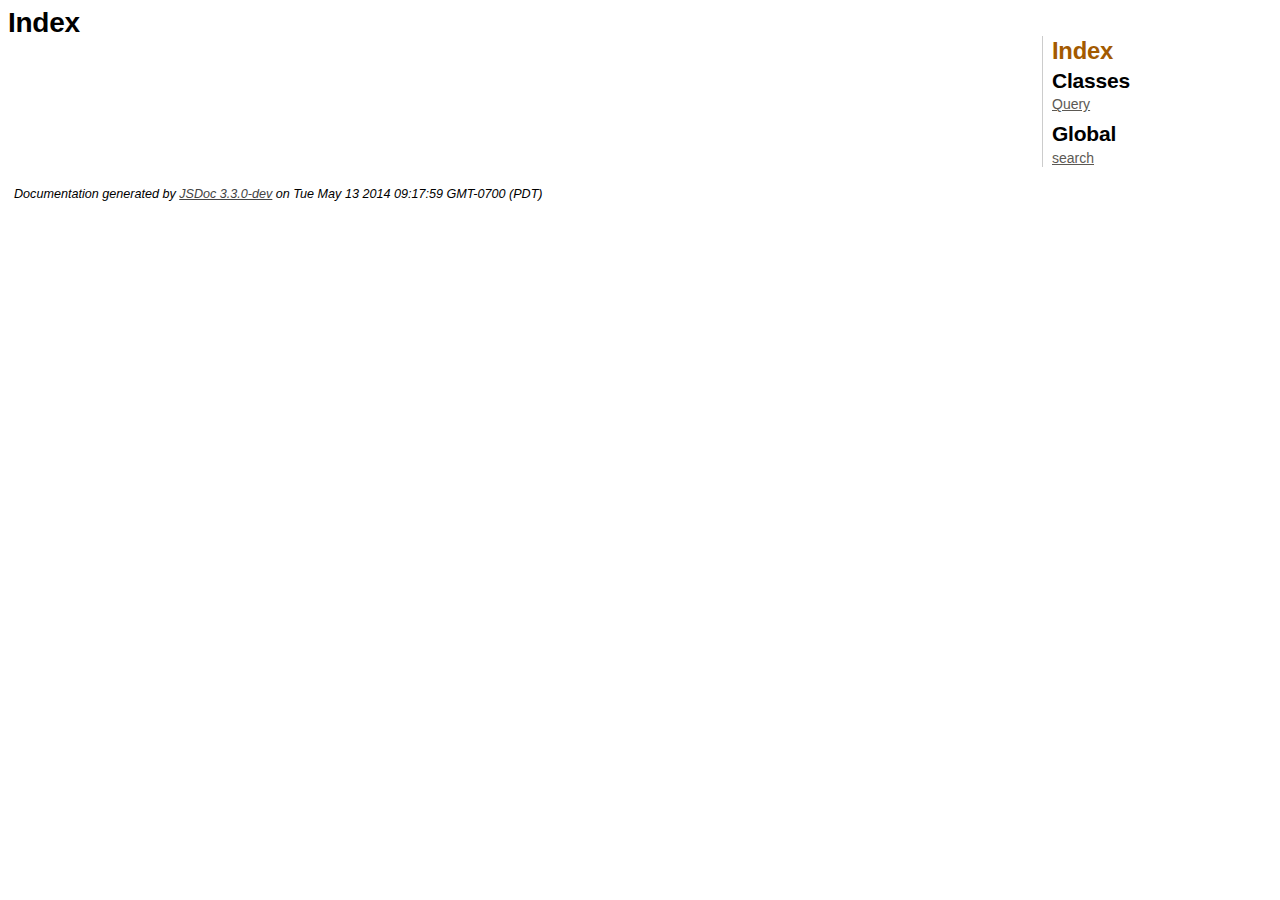
<file: docs/index.html>
<!DOCTYPE html>
<html lang="en">
<head>
    <meta charset="utf-8">
    <title>JSDoc: Index</title>

    <script src="scripts/prettify/prettify.js"> </script>
    <script src="scripts/prettify/lang-css.js"> </script>
    <!--[if lt IE 9]>
      <script src="//html5shiv.googlecode.com/svn/trunk/html5.js"></script>
    <![endif]-->
    <link type="text/css" rel="stylesheet" href="styles/prettify-tomorrow.css">
    <link type="text/css" rel="stylesheet" href="styles/jsdoc-default.css">
</head>

<body>

<div id="main">

    <h1 class="page-title">Index</h1>

    


    


    <h3> </h3>









    









</div>

<nav>
    <h2><a href="index.html">Index</a></h2><h3>Classes</h3><ul><li><a href="Query.html">Query</a></li></ul><h3>Global</h3><ul><li><a href="global.html#search">search</a></li></ul>
</nav>

<br clear="both">

<footer>
    Documentation generated by <a href="https://github.com/jsdoc3/jsdoc">JSDoc 3.3.0-dev</a> on Tue May 13 2014 09:17:59 GMT-0700 (PDT)
</footer>

<script> prettyPrint(); </script>
<script src="scripts/linenumber.js"> </script>
</body>
</html>
</file>
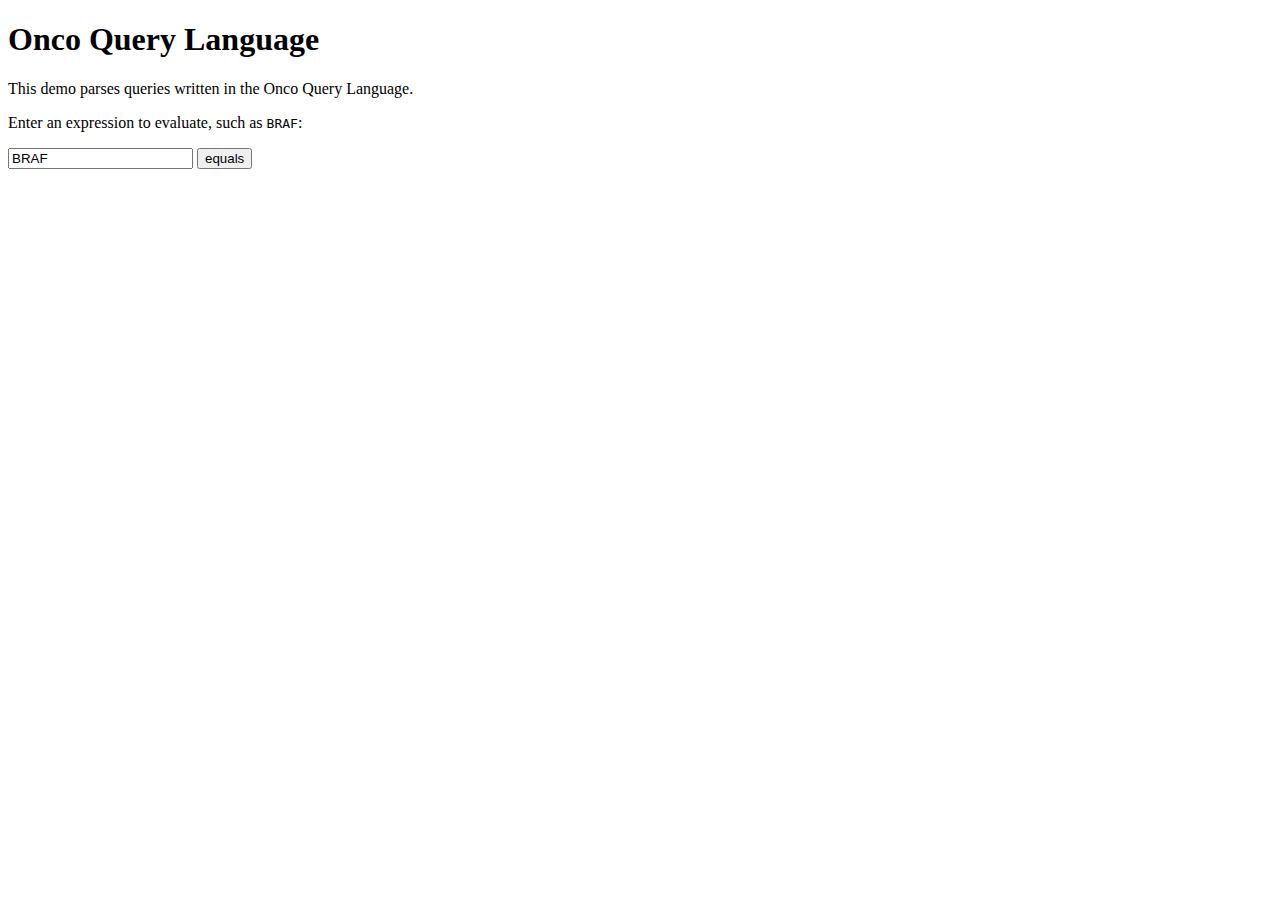
<file: demo.htm>
<!DOCTYPE HTML>
<html lang="en">
  <head>
    <meta charset="utf-8">
  	<title>OQL - Onco Query Language</title>

    <script src="jquery.js"></script> 
    <script src="oql.js"></script>
  </head>
    <script>
    var expressions = [];
    </script>
    <script src="parser.js"></script>
    <script>
    $(document).ready(function () {
      $("input#query").keyup(function(event){
          if(event.keyCode == 13){
              $("button#submit").click();
          }
      });

      $("button#submit").click(function () {
        try {
          $("span#result").html("");
          expressions = [new Query()]
          var result = parser.parse( $("input").val() )
          $.each( result, function( i, val ) {
            $("span#result").append( JSON.stringify( val ) + "<br />" );    
          });
          //$("span#result").html( result );
        } 
        catch (e) {
          $("span#result").html( String(e) );
        }
      });
    });
    </script>

  <body>
    <div id="content">
    <h1>Onco Query Language</h1>
    <p>This demo parses queries written in the Onco Query Language.</p>
    <p>Enter an expression to evaluate, such as <code>BRAF</code>:</p>
    <p>
      <input id="query" type="text" value="BRAF" /> <button id="submit">equals</button> 
    </p>
    <span id="result"></span>
    </div>
  </body>
</html>
</file>
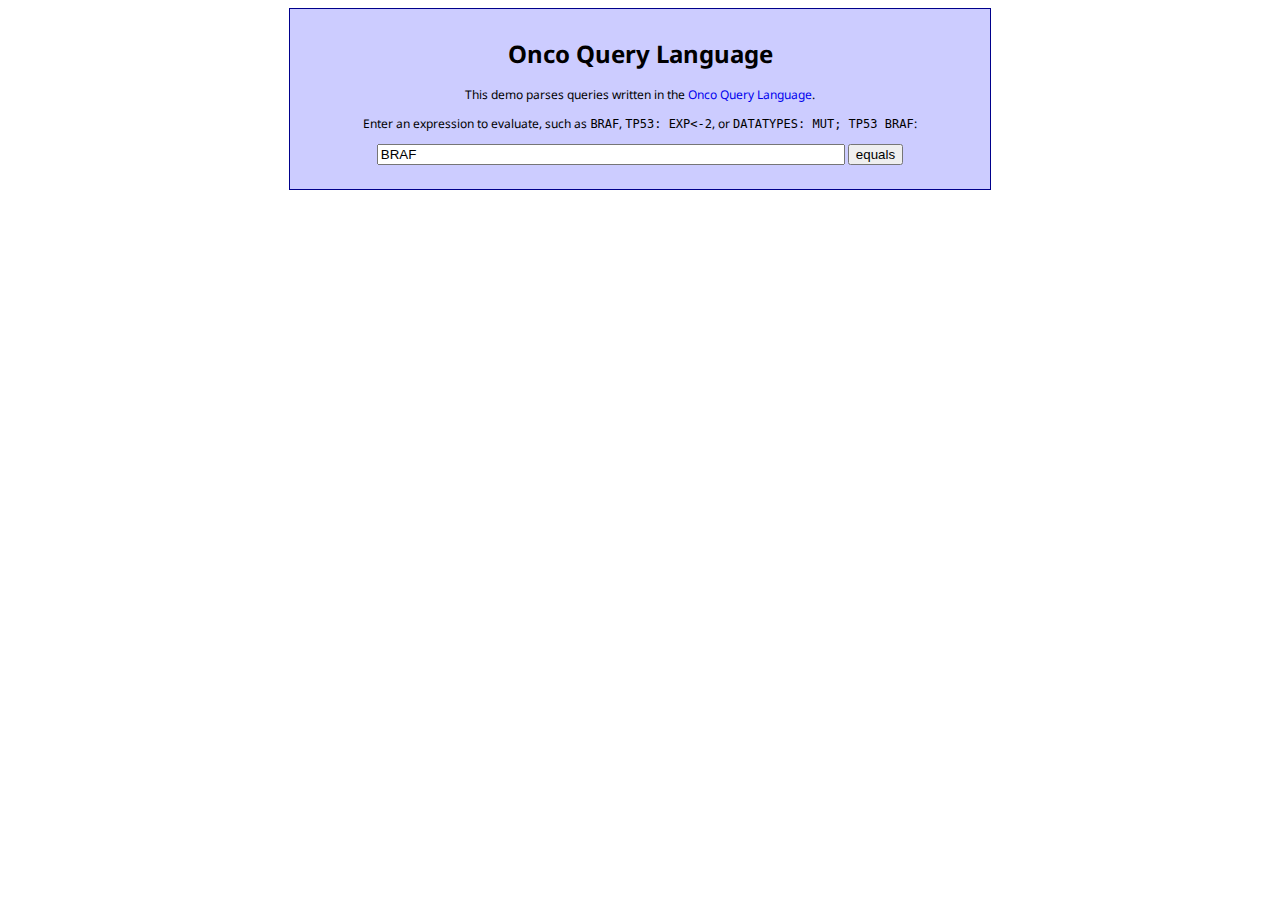
<file: oql.htm>
<!DOCTYPE HTML>
<html lang="en">
  <head>
    <meta charset="utf-8">
  	<title>OQL - Onco Query Language</title>
    <link href="http://fonts.googleapis.com/css?family=Droid+Sans" rel="stylesheet" type="text/css">
    <link rel="stylesheet" href="style.css" />
    <script src="jquery.js"></script> 
    <script src="oql.js"></script>
    <script src="parser.js"></script>
    <script>
    $(document).ready(function () {
      $('input#query').keyup(function(event){
          if(event.keyCode === 13){
              $('button#submit').click();
          }
      });

      $('button#submit').click(function () {
        try {
          $('span#result').html('');
          var result = parser.parse( $('input').val() )
          $.each( result, function( i, val ) {
            $('span#result').append( JSON.stringify( val ) + '<br />' );    
          });
        } 
        catch (e) {
          $('span#result').html( String(e) );
        }
      });
    });
    </script>
  </head>

  <body>
    <div id="container">
      <div id="content">
      <h1>Onco Query Language</h1>
      <p>This demo parses queries written in the <a href="http://www.cbioportal.org/onco_query_lang_desc.jsp">Onco Query Language</a>.</p>
      <p>Enter an expression to evaluate, such as <code>BRAF</code>, <code>TP53: EXP<-2</code>, or 
            <code>DATATYPES: MUT; TP53 BRAF</code>:</p>
      <p>
        <input id="query" type="text" value="BRAF" /> <button id="submit">equals</button> 
      </p>
      <span id="result"></span>
      </div>
    </div>
  </body>
</html>
</file>
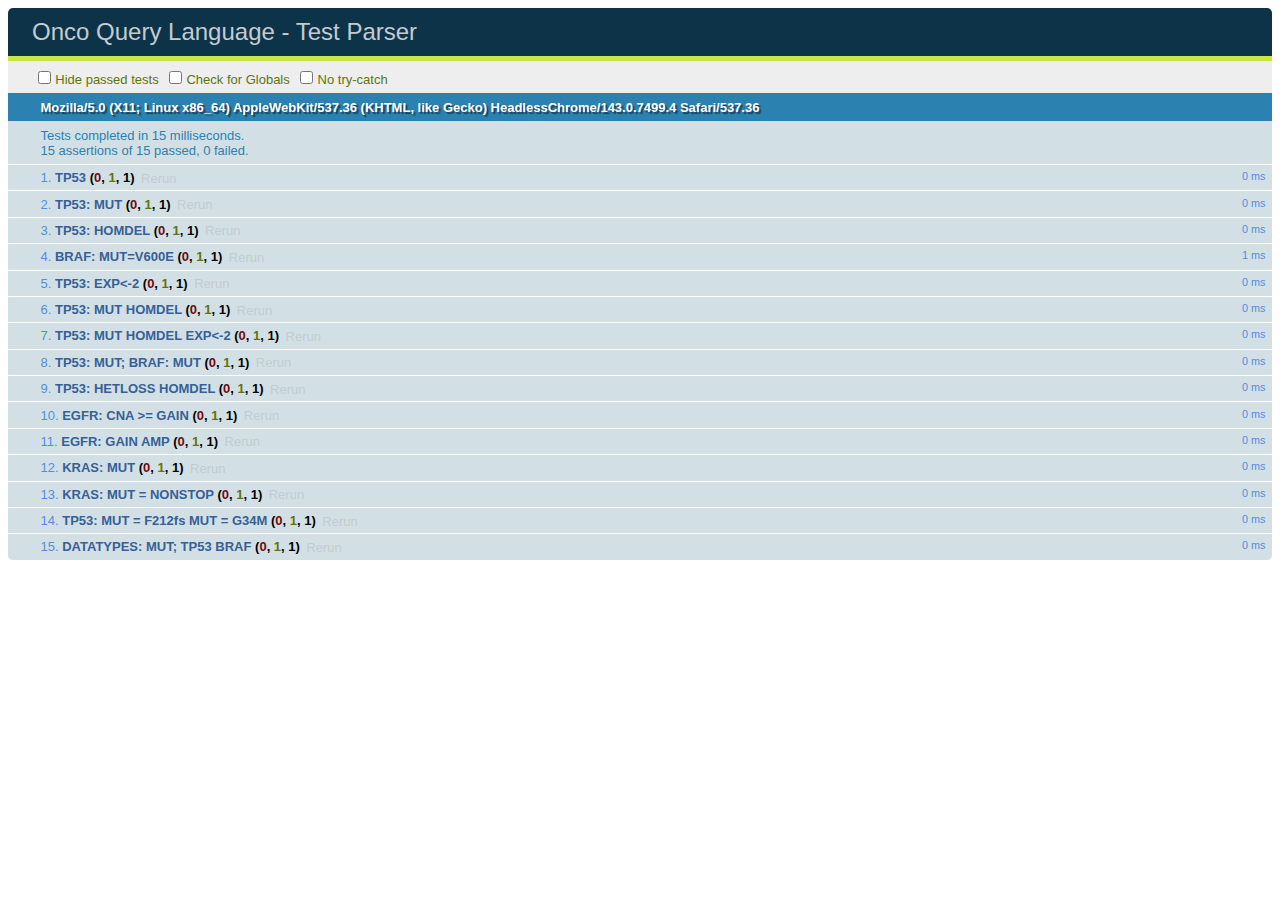
<file: test-parser.htm>
<!DOCTYPE html>
<html>
<head>
<meta charset="utf-8">
<title>Onco Query Language - Test Parser</title>
<link rel="stylesheet" href="qunit.css">
<script src="jquery.js"></script>
<script src="oql.js"></script>
<script src="parser.js"></script>
</head>
<body>
<div id="qunit"></div>
<div id="qunit-fixture"></div>
<script src="qunit.js"></script>
<script src="test-parser.js"></script>
</body>
</html>
</file>
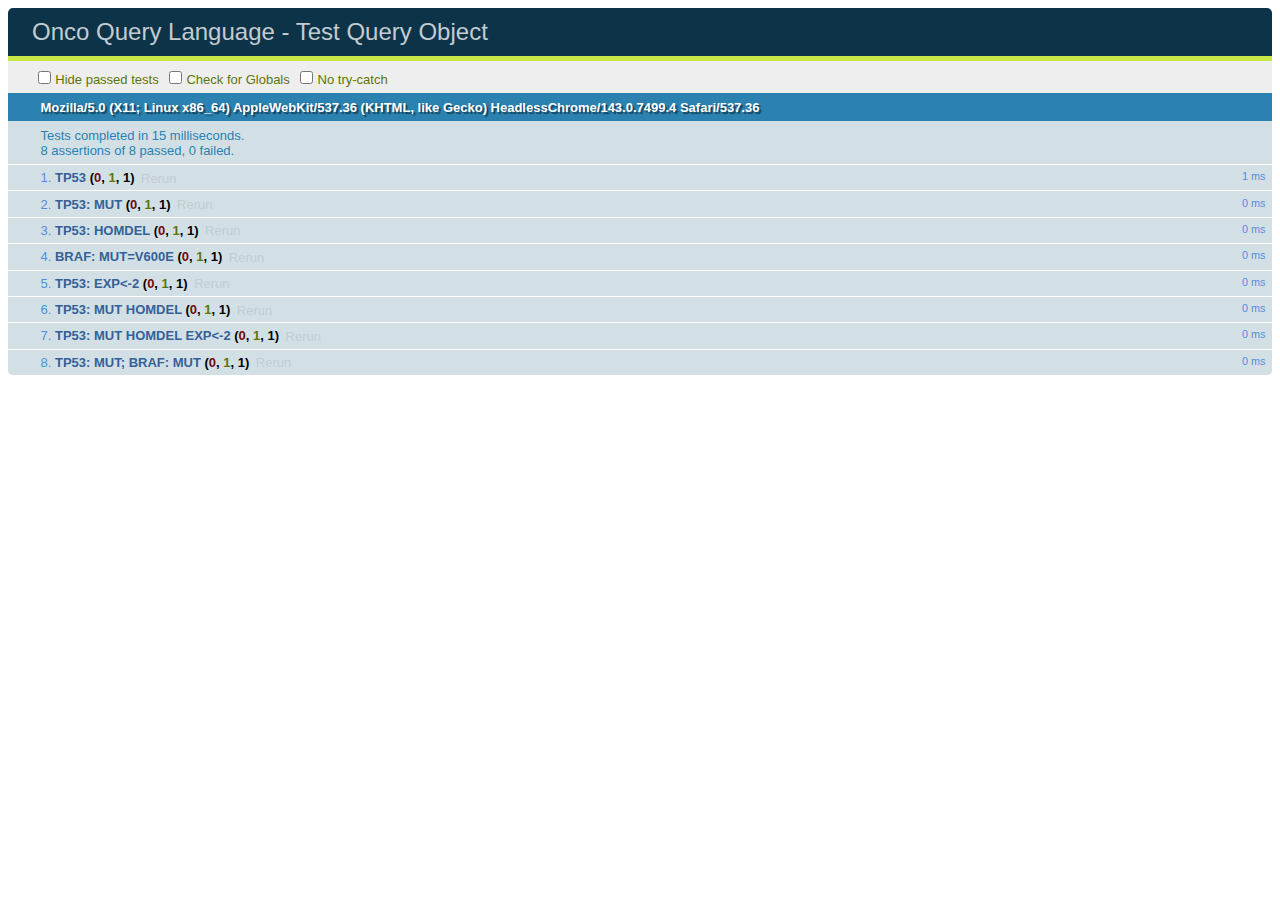
<file: test-query.htm>
<!DOCTYPE html>
<html>
<head>
<meta charset="utf-8">
<title>Onco Query Language - Test Query Object</title>
<link rel="stylesheet" href="qunit.css">
<script src="jquery.js"></script>
<script src="oql.js"></script>
</head>
<body>
<div id="qunit"></div>
<div id="qunit-fixture"></div>
<script src="qunit.js"></script>
<script src="test-query.js"></script>
</body>
</html>
</file>
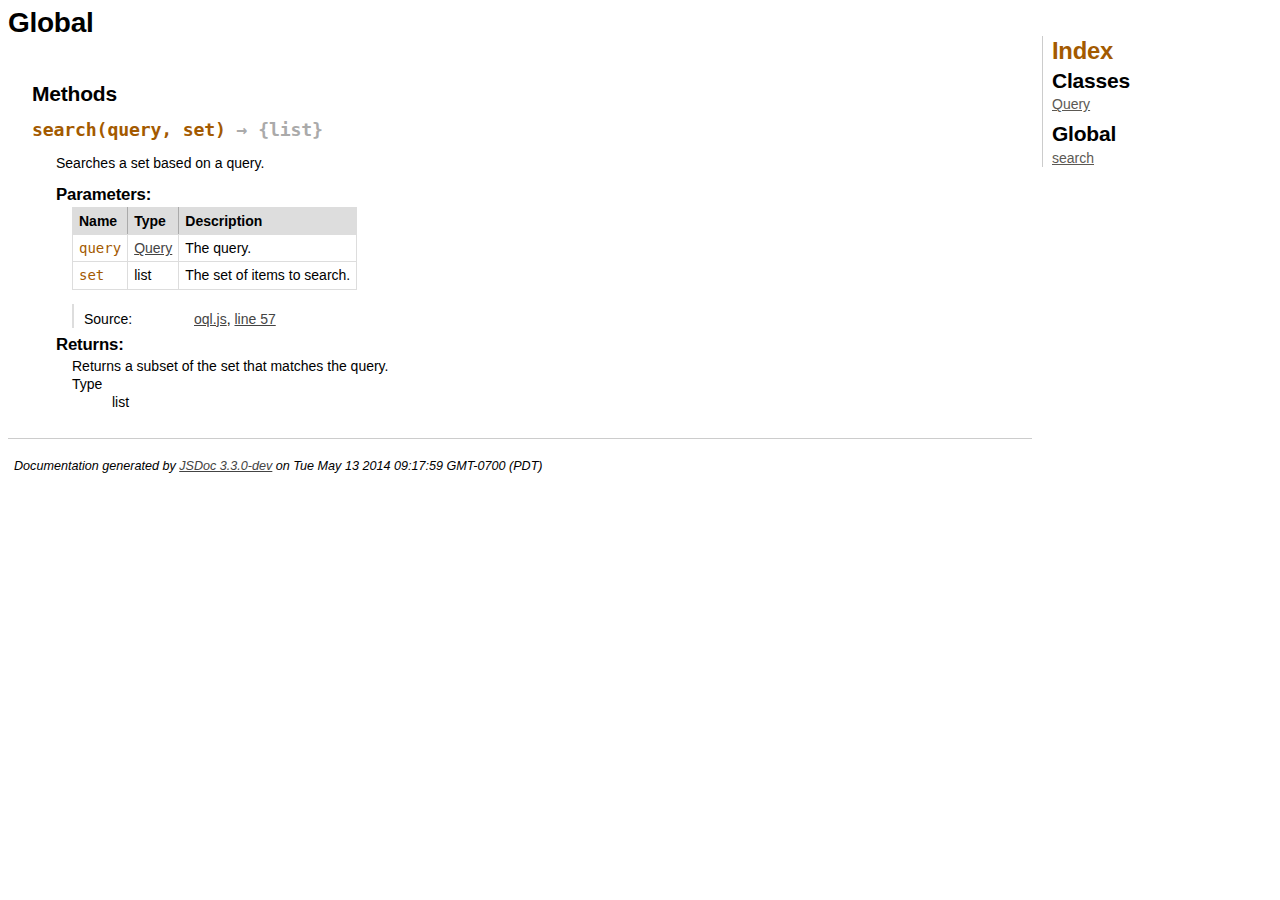
<file: docs/global.html>
<!DOCTYPE html>
<html lang="en">
<head>
    <meta charset="utf-8">
    <title>JSDoc: Global</title>

    <script src="scripts/prettify/prettify.js"> </script>
    <script src="scripts/prettify/lang-css.js"> </script>
    <!--[if lt IE 9]>
      <script src="//html5shiv.googlecode.com/svn/trunk/html5.js"></script>
    <![endif]-->
    <link type="text/css" rel="stylesheet" href="styles/prettify-tomorrow.css">
    <link type="text/css" rel="stylesheet" href="styles/jsdoc-default.css">
</head>

<body>

<div id="main">

    <h1 class="page-title">Global</h1>

    



<section>

<header>
    <h2>
    
    </h2>
    
</header>

<article>
    <div class="container-overview">
    

    
        

        
<dl class="details">
    

    

    

    

    

    

    

    

    

    

    

    

    
</dl>


        
    
    </div>

    

    

    

    

     

    

    

    
        <h3 class="subsection-title">Methods</h3>

        <dl>
            
<dt>
    <h4 class="name" id="search"><span class="type-signature"></span>search<span class="signature">(query, set)</span><span class="type-signature"> &rarr; {list}</span></h4>

    
</dt>
<dd>

    
    <div class="description">
        Searches a set based on a query.
    </div>
    

    

    

    
        <h5>Parameters:</h5>
        

<table class="params">
    <thead>
    <tr>
        
        <th>Name</th>
        

        <th>Type</th>

        

        

        <th class="last">Description</th>
    </tr>
    </thead>

    <tbody>
    

        <tr>
            
                <td class="name"><code>query</code></td>
            

            <td class="type">
            
                
<span class="param-type"><a href="Query.html">Query</a></span>


            
            </td>

            

            

            <td class="description last">The query.</td>
        </tr>

    

        <tr>
            
                <td class="name"><code>set</code></td>
            

            <td class="type">
            
                
<span class="param-type">list</span>


            
            </td>

            

            

            <td class="description last">The set of items to search.</td>
        </tr>

    
    </tbody>
</table>
    

    
<dl class="details">
    

    

    

    

    

    

    

    

    

    
    <dt class="tag-source">Source:</dt>
    <dd class="tag-source"><ul class="dummy"><li>
        <a href="oql.js.html">oql.js</a>, <a href="oql.js.html#line57">line 57</a>
    </li></ul></dd>
    

    

    

    
</dl>


    

    

    

    

    

    
    <h5>Returns:</h5>
    
            
<div class="param-desc">
    Returns a subset of the set that matches the query.
</div>



<dl>
    <dt>
        Type
    </dt>
    <dd>
        
<span class="param-type">list</span>


    </dd>
</dl>

        

    
</dd>

        </dl>
    

    

    
</article>

</section>




</div>

<nav>
    <h2><a href="index.html">Index</a></h2><h3>Classes</h3><ul><li><a href="Query.html">Query</a></li></ul><h3>Global</h3><ul><li><a href="global.html#search">search</a></li></ul>
</nav>

<br clear="both">

<footer>
    Documentation generated by <a href="https://github.com/jsdoc3/jsdoc">JSDoc 3.3.0-dev</a> on Tue May 13 2014 09:17:59 GMT-0700 (PDT)
</footer>

<script> prettyPrint(); </script>
<script src="scripts/linenumber.js"> </script>
</body>
</html>
</file>
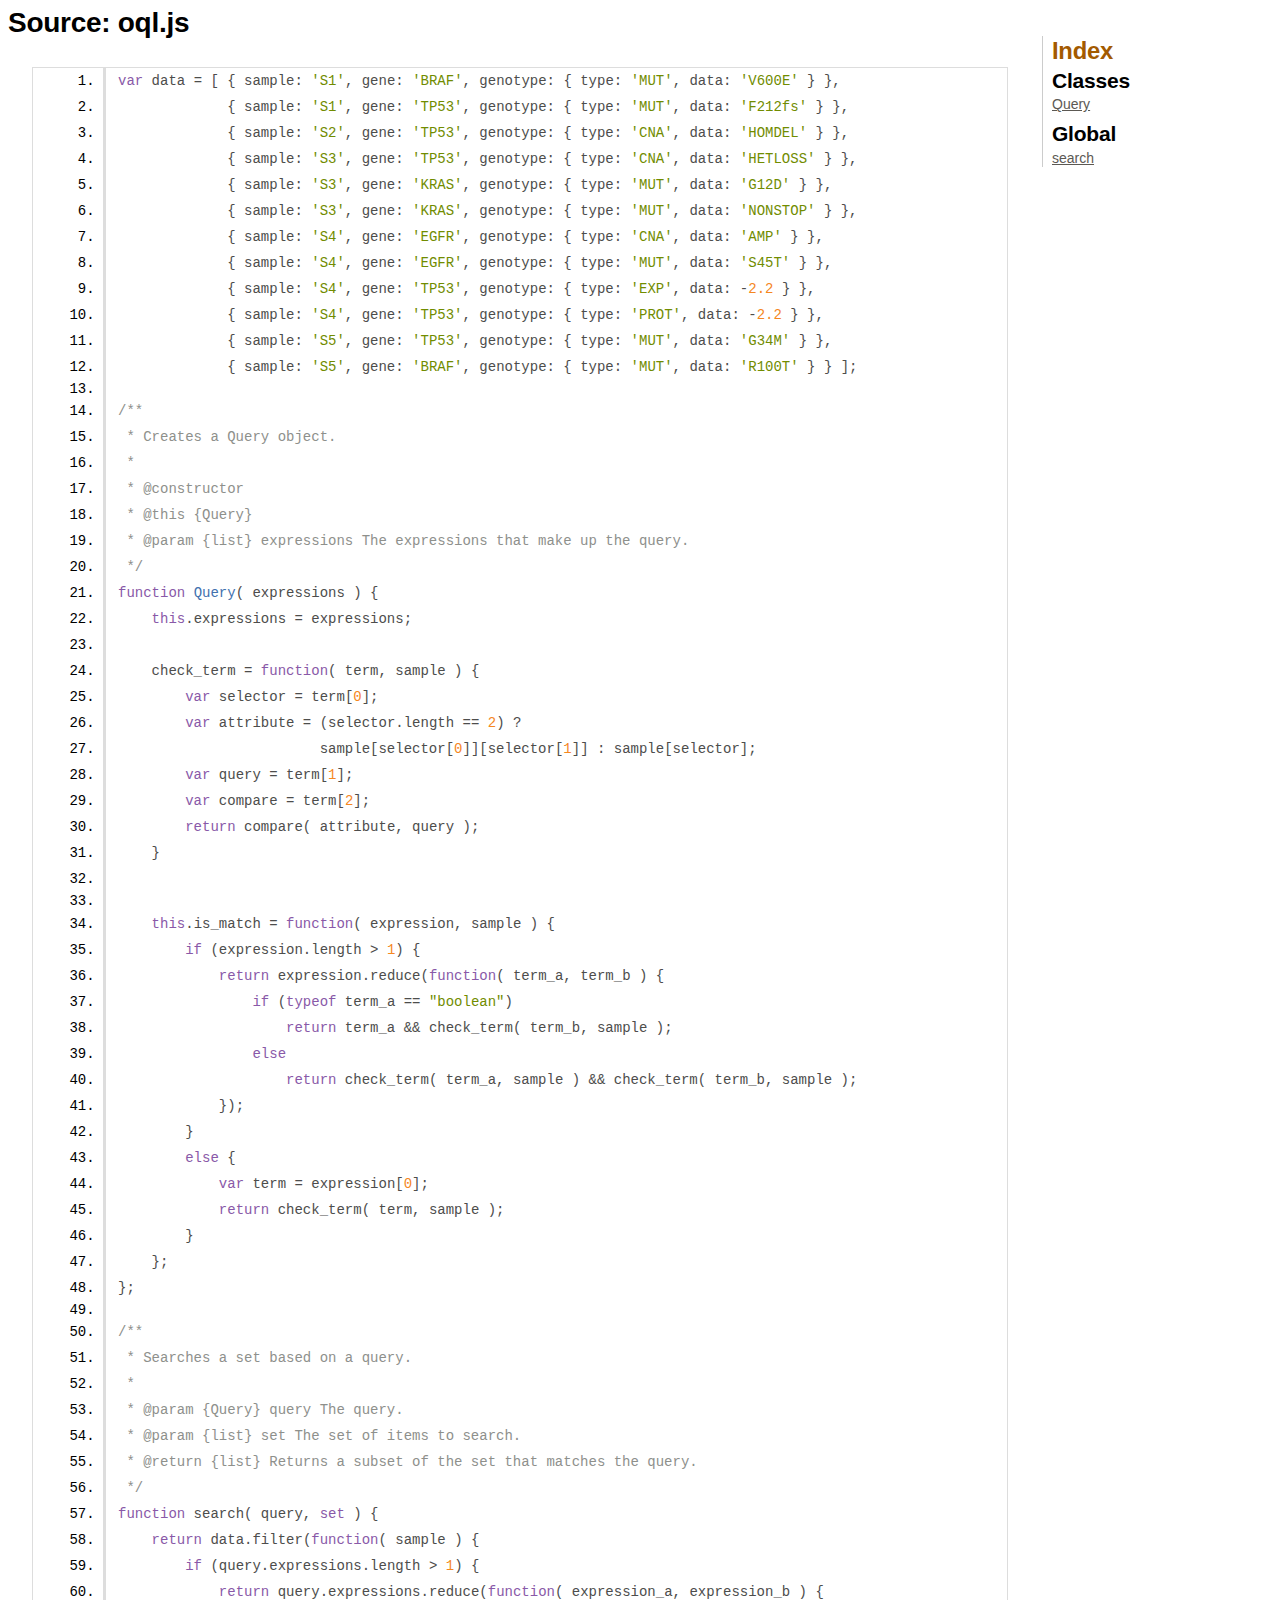
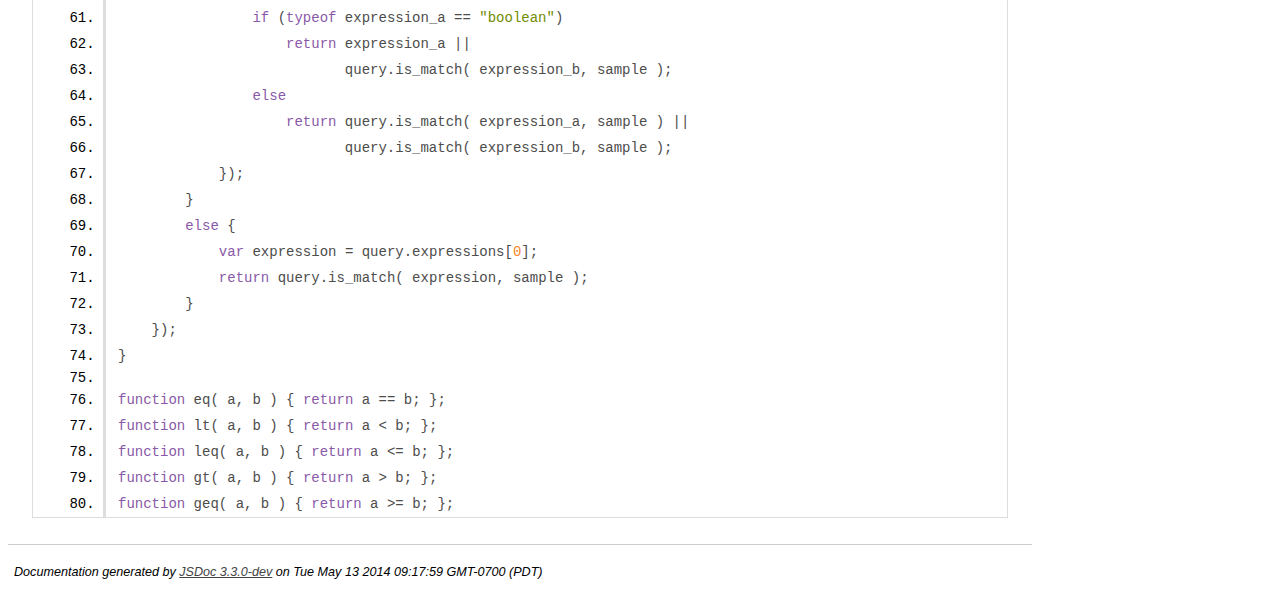
<file: docs/oql.js.html>
<!DOCTYPE html>
<html lang="en">
<head>
    <meta charset="utf-8">
    <title>JSDoc: Source: oql.js</title>

    <script src="scripts/prettify/prettify.js"> </script>
    <script src="scripts/prettify/lang-css.js"> </script>
    <!--[if lt IE 9]>
      <script src="//html5shiv.googlecode.com/svn/trunk/html5.js"></script>
    <![endif]-->
    <link type="text/css" rel="stylesheet" href="styles/prettify-tomorrow.css">
    <link type="text/css" rel="stylesheet" href="styles/jsdoc-default.css">
</head>

<body>

<div id="main">

    <h1 class="page-title">Source: oql.js</h1>

    


    
    <section>
        <article>
            <pre class="prettyprint source linenums"><code>var data = [ { sample: 'S1', gene: 'BRAF', genotype: { type: 'MUT', data: 'V600E' } }, 
             { sample: 'S1', gene: 'TP53', genotype: { type: 'MUT', data: 'F212fs' } }, 
             { sample: 'S2', gene: 'TP53', genotype: { type: 'CNA', data: 'HOMDEL' } }, 
             { sample: 'S3', gene: 'TP53', genotype: { type: 'CNA', data: 'HETLOSS' } }, 
             { sample: 'S3', gene: 'KRAS', genotype: { type: 'MUT', data: 'G12D' } }, 
             { sample: 'S3', gene: 'KRAS', genotype: { type: 'MUT', data: 'NONSTOP' } }, 
             { sample: 'S4', gene: 'EGFR', genotype: { type: 'CNA', data: 'AMP' } }, 
             { sample: 'S4', gene: 'EGFR', genotype: { type: 'MUT', data: 'S45T' } },
             { sample: 'S4', gene: 'TP53', genotype: { type: 'EXP', data: -2.2 } },
             { sample: 'S4', gene: 'TP53', genotype: { type: 'PROT', data: -2.2 } },
             { sample: 'S5', gene: 'TP53', genotype: { type: 'MUT', data: 'G34M' } }, 
             { sample: 'S5', gene: 'BRAF', genotype: { type: 'MUT', data: 'R100T' } } ];

/**
 * Creates a Query object.
 *
 * @constructor
 * @this {Query}
 * @param {list} expressions The expressions that make up the query.
 */
function Query( expressions ) {    
    this.expressions = expressions;
    
    check_term = function( term, sample ) {
        var selector = term[0];
        var attribute = (selector.length == 2) ? 
                        sample[selector[0]][selector[1]] : sample[selector];
        var query = term[1];
        var compare = term[2];
        return compare( attribute, query );
    }
    

    this.is_match = function( expression, sample ) {
        if (expression.length > 1) {
            return expression.reduce(function( term_a, term_b ) {
                if (typeof term_a == "boolean")
                    return term_a &amp;&amp; check_term( term_b, sample );
                else
                    return check_term( term_a, sample ) &amp;&amp; check_term( term_b, sample );
            });
        }
        else {
            var term = expression[0];
            return check_term( term, sample );
        }
    };
};

/**
 * Searches a set based on a query.
 *
 * @param {Query} query The query.
 * @param {list} set The set of items to search.
 * @return {list} Returns a subset of the set that matches the query.
 */
function search( query, set ) {
    return data.filter(function( sample ) {
        if (query.expressions.length > 1) {
            return query.expressions.reduce(function( expression_a, expression_b ) {
                if (typeof expression_a == "boolean")
                    return expression_a || 
                           query.is_match( expression_b, sample );
                else
                    return query.is_match( expression_a, sample ) || 
                           query.is_match( expression_b, sample );
            });
        }
        else {
            var expression = query.expressions[0];
            return query.is_match( expression, sample );
        }
    });
}

function eq( a, b ) { return a == b; };
function lt( a, b ) { return a &lt; b; };
function leq( a, b ) { return a &lt;= b; };
function gt( a, b ) { return a > b; };
function geq( a, b ) { return a >= b; };
</code></pre>
        </article>
    </section>




</div>

<nav>
    <h2><a href="index.html">Index</a></h2><h3>Classes</h3><ul><li><a href="Query.html">Query</a></li></ul><h3>Global</h3><ul><li><a href="global.html#search">search</a></li></ul>
</nav>

<br clear="both">

<footer>
    Documentation generated by <a href="https://github.com/jsdoc3/jsdoc">JSDoc 3.3.0-dev</a> on Tue May 13 2014 09:17:59 GMT-0700 (PDT)
</footer>

<script> prettyPrint(); </script>
<script src="scripts/linenumber.js"> </script>
</body>
</html>
</file>
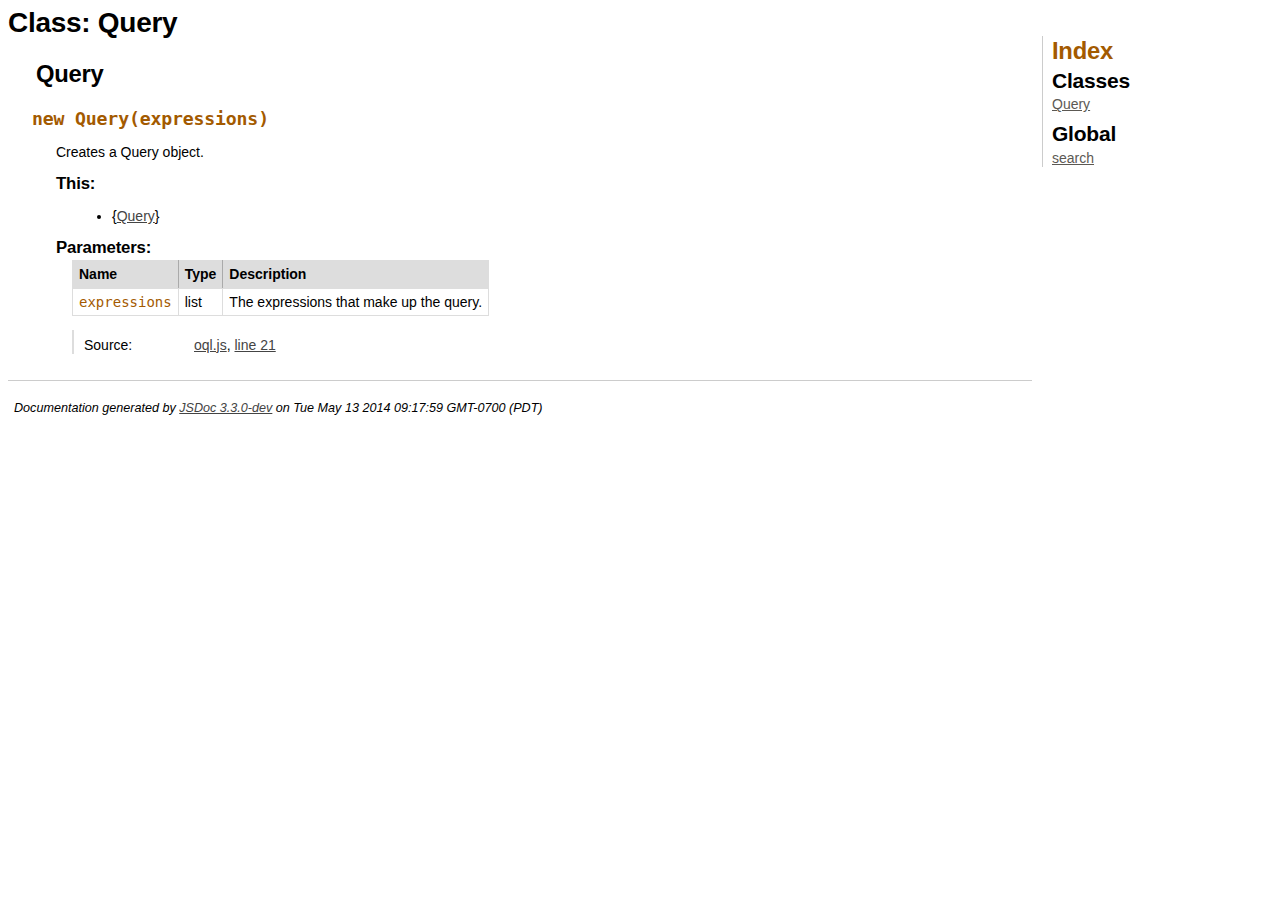
<file: docs/Query.html>
<!DOCTYPE html>
<html lang="en">
<head>
    <meta charset="utf-8">
    <title>JSDoc: Class: Query</title>

    <script src="scripts/prettify/prettify.js"> </script>
    <script src="scripts/prettify/lang-css.js"> </script>
    <!--[if lt IE 9]>
      <script src="//html5shiv.googlecode.com/svn/trunk/html5.js"></script>
    <![endif]-->
    <link type="text/css" rel="stylesheet" href="styles/prettify-tomorrow.css">
    <link type="text/css" rel="stylesheet" href="styles/jsdoc-default.css">
</head>

<body>

<div id="main">

    <h1 class="page-title">Class: Query</h1>

    



<section>

<header>
    <h2>
    Query
    </h2>
    
</header>

<article>
    <div class="container-overview">
    

    
        
<dt>
    <h4 class="name" id="Query"><span class="type-signature"></span>new Query<span class="signature">(expressions)</span><span class="type-signature"></span></h4>

    
</dt>
<dd>

    
    <div class="description">
        Creates a Query object.
    </div>
    

    

    
        <h5>This:</h5>
        <ul><li>{<a href="Query.html">Query</a>}</li></ul>
    

    
        <h5>Parameters:</h5>
        

<table class="params">
    <thead>
    <tr>
        
        <th>Name</th>
        

        <th>Type</th>

        

        

        <th class="last">Description</th>
    </tr>
    </thead>

    <tbody>
    

        <tr>
            
                <td class="name"><code>expressions</code></td>
            

            <td class="type">
            
                
<span class="param-type">list</span>


            
            </td>

            

            

            <td class="description last">The expressions that make up the query.</td>
        </tr>

    
    </tbody>
</table>
    

    
<dl class="details">
    

    

    

    

    

    

    

    

    

    
    <dt class="tag-source">Source:</dt>
    <dd class="tag-source"><ul class="dummy"><li>
        <a href="oql.js.html">oql.js</a>, <a href="oql.js.html#line21">line 21</a>
    </li></ul></dd>
    

    

    

    
</dl>


    

    

    

    

    

    

    
</dd>

    
    </div>

    

    

    

    

     

    

    

    

    

    
</article>

</section>




</div>

<nav>
    <h2><a href="index.html">Index</a></h2><h3>Classes</h3><ul><li><a href="Query.html">Query</a></li></ul><h3>Global</h3><ul><li><a href="global.html#search">search</a></li></ul>
</nav>

<br clear="both">

<footer>
    Documentation generated by <a href="https://github.com/jsdoc3/jsdoc">JSDoc 3.3.0-dev</a> on Tue May 13 2014 09:17:59 GMT-0700 (PDT)
</footer>

<script> prettyPrint(); </script>
<script src="scripts/linenumber.js"> </script>
</body>
</html>
</file>
<file: docs/styles/prettify-tomorrow.css>
/* Tomorrow Theme */
/* Original theme - https://github.com/chriskempson/tomorrow-theme */
/* Pretty printing styles. Used with prettify.js. */
/* SPAN elements with the classes below are added by prettyprint. */
/* plain text */
.pln {
  color: #4d4d4c; }

@media screen {
  /* string content */
  .str {
    color: #718c00; }

  /* a keyword */
  .kwd {
    color: #8959a8; }

  /* a comment */
  .com {
    color: #8e908c; }

  /* a type name */
  .typ {
    color: #4271ae; }

  /* a literal value */
  .lit {
    color: #f5871f; }

  /* punctuation */
  .pun {
    color: #4d4d4c; }

  /* lisp open bracket */
  .opn {
    color: #4d4d4c; }

  /* lisp close bracket */
  .clo {
    color: #4d4d4c; }

  /* a markup tag name */
  .tag {
    color: #c82829; }

  /* a markup attribute name */
  .atn {
    color: #f5871f; }

  /* a markup attribute value */
  .atv {
    color: #3e999f; }

  /* a declaration */
  .dec {
    color: #f5871f; }

  /* a variable name */
  .var {
    color: #c82829; }

  /* a function name */
  .fun {
    color: #4271ae; } }
/* Use higher contrast and text-weight for printable form. */
@media print, projection {
  .str {
    color: #060; }

  .kwd {
    color: #006;
    font-weight: bold; }

  .com {
    color: #600;
    font-style: italic; }

  .typ {
    color: #404;
    font-weight: bold; }

  .lit {
    color: #044; }

  .pun, .opn, .clo {
    color: #440; }

  .tag {
    color: #006;
    font-weight: bold; }

  .atn {
    color: #404; }

  .atv {
    color: #060; } }
/* Style */
/*
pre.prettyprint {
  background: white;
  font-family: Menlo, Monaco, Consolas, monospace;
  font-size: 12px;
  line-height: 1.5;
  border: 1px solid #ccc;
  padding: 10px; }
*/

/* Specify class=linenums on a pre to get line numbering */
ol.linenums {
  margin-top: 0;
  margin-bottom: 0; }

/* IE indents via margin-left */
li.L0,
li.L1,
li.L2,
li.L3,
li.L4,
li.L5,
li.L6,
li.L7,
li.L8,
li.L9 {
  /* */ }

/* Alternate shading for lines */
li.L1,
li.L3,
li.L5,
li.L7,
li.L9 {
  /* */ }
</file>
<file: docs/styles/jsdoc-default.css>
html
{
    overflow: auto;
    background-color: #fff;
}

body
{
    font: 14px "DejaVu Sans Condensed", "Liberation Sans", "Nimbus Sans L", Tahoma, Geneva, "Helvetica Neue", Helvetica, Arial, sans-serif;
    line-height: 130%;
    color: #000;
    background-color: #fff;
}

a {
    color: #444;
}

a:visited {
    color: #444;
}

a:active {
    color: #444;
}

header
{
    display: block;
    padding: 6px 4px;
}

.class-description {
    font-style: italic;
    font-family: Palatino, 'Palatino Linotype', serif;
    font-size: 130%;
    line-height: 140%;
    margin-bottom: 1em;
    margin-top: 1em;
}

#main {
    float: left;
    width: 100%;
}

section
{
    display: block;

    background-color: #fff;
    padding: 12px 24px;
    border-bottom: 1px solid #ccc;
    margin-right: 240px;
}

.variation {
    display: none;
}

.signature-attributes {
    font-size: 60%;
    color: #aaa;
    font-style: italic;
    font-weight: lighter;
}

nav
{
    display: block;
    float: left;
    margin-left: -230px;
    margin-top: 28px;
    width: 220px;
    border-left: 1px solid #ccc;
    padding-left: 9px;
}

nav ul {
    font-family: 'Lucida Grande', 'Lucida Sans Unicode', arial, sans-serif;
    font-size: 100%;
    line-height: 17px;
    padding:0;
    margin:0;
    list-style-type:none;
}

nav h2 a, nav h2 a:visited {
    color: #A35A00;
    text-decoration: none;
}

nav h3 {
    margin-top: 12px;
}

nav li {
    margin-top: 6px;
}

nav a {
    color: #5C5954;
}

nav a:visited {
    color: #5C5954;
}

nav a:active {
    color: #5C5954;
}

footer {
    display: block;
    padding: 6px;
    margin-top: 12px;
    font-style: italic;
    font-size: 90%;
}

h1
{
    font-size: 200%;
    font-weight: bold;
    letter-spacing: -0.01em;
    margin: 6px 0 9px 0;
}

h2
{
    font-size: 170%;
    font-weight: bold;
    letter-spacing: -0.01em;
    margin: 6px 0 3px 0;
}

h3
{
    font-size: 150%;
    font-weight: bold;
    letter-spacing: -0.01em;
    margin-top: 16px;
    margin: 6px 0 3px 0;
}

h4
{
    font-size: 130%;
    font-weight: bold;
    letter-spacing: -0.01em;
    margin-top: 16px;
    margin: 18px 0 3px 0;
    color: #A35A00;
}

h5, .container-overview .subsection-title
{
    font-size: 120%;
    font-weight: bold;
    letter-spacing: -0.01em;
    margin: 8px 0 3px -16px;
}

h6
{
    font-size: 100%;
    letter-spacing: -0.01em;
    margin: 6px 0 3px 0;
    font-style: italic;
}

.ancestors { color: #999; }
.ancestors a
{
    color: #999 !important;
    text-decoration: none;
}

.important
{
    font-weight: bold;
    color: #950B02;
}

.yes-def {
    text-indent: -1000px;
}

.type-signature {
    color: #aaa;
}

.name, .signature {
    font-family: Consolas, "Lucida Console", Monaco, monospace;
}

.details { margin-top: 14px; border-left: 2px solid #DDD; }
.details dt { width:100px; float:left; padding-left: 10px;  padding-top: 6px; }
.details dd { margin-left: 50px; }
.details ul { margin: 0; }
.details ul { list-style-type: none; }
.details li { margin-left: 30px; padding-top: 6px; }
.details pre.prettyprint { margin: 0 }
.details .object-value { padding-top: 0; }

.description {
    margin-bottom: 1em;
    margin-left: -16px;
    margin-top: 1em;
}

.code-caption
{
    font-style: italic;
    font-family: Palatino, 'Palatino Linotype', serif;
    font-size: 107%;
    margin: 0;
}

.prettyprint
{
    border: 1px solid #ddd;
    width: 80%;
    overflow: auto;
}

.prettyprint.source {
    width: inherit;
}

.prettyprint code
{
    font-family: Consolas, 'Lucida Console', Monaco, monospace;
    font-size: 100%;
    line-height: 18px;
    display: block;
    padding: 4px 12px;
    margin: 0;
    background-color: #fff;
    color: #000;
}

.prettyprint code span.line
{
  display: inline-block;
}

.prettyprint.linenums
{
  padding-left: 70px;
  -webkit-user-select: none;
  -moz-user-select: none;
  -ms-user-select: none;
  user-select: none;
}

.prettyprint.linenums ol
{
  padding-left: 0;
}

.prettyprint.linenums li
{
  border-left: 3px #ddd solid;
}

.prettyprint.linenums li.selected,
.prettyprint.linenums li.selected *
{
  background-color: lightyellow;
}

.prettyprint.linenums li *
{
  -webkit-user-select: text;
  -moz-user-select: text;
  -ms-user-select: text;
  user-select: text;
}

.params, .props
{
    border-spacing: 0;
    border: 0;
    border-collapse: collapse;
}

.params .name, .props .name, .name code {
    color: #A35A00;
    font-family: Consolas, 'Lucida Console', Monaco, monospace;
    font-size: 100%;
}

.params td, .params th, .props td, .props th
{
    border: 1px solid #ddd;
    margin: 0px;
    text-align: left;
    vertical-align: top;
    padding: 4px 6px;
    display: table-cell;
}

.params thead tr, .props thead tr
{
    background-color: #ddd;
    font-weight: bold;
}

.params .params thead tr, .props .props thead tr
{
    background-color: #fff;
    font-weight: bold;
}

.params th, .props th { border-right: 1px solid #aaa; }
.params thead .last, .props thead .last { border-right: 1px solid #ddd; }

.params td.description > p:first-child
{
    margin-top: 0;
    padding-top: 0;
}

.params td.description > p:last-child
{
    margin-bottom: 0;
    padding-bottom: 0;
}

.disabled {
    color: #454545;
}
</file>
<file: style.css>
body
{
    font-family: 'Droid Sans', Verdana, Arial;
    font-size: 12px;
}

a {
    text-decoration: none;
}

a:hover {
    font-weight: bold;
}

#container
{
    width: 700px;
    text-align: center;
    margin: 0 auto;
    border: 1px solid darkblue;
    background-color: #CCCCFF;
}

#content
{
    padding: 1em;
}

input#query
{
    width: 460px;
}

span#result
{
    font-size: 1.2em; 
}
</file>
<file: qunit.css>
/*!
 * QUnit 1.14.0
 * http://qunitjs.com/
 *
 * Copyright 2013 jQuery Foundation and other contributors
 * Released under the MIT license
 * http://jquery.org/license
 *
 * Date: 2014-01-31T16:40Z
 */

/** Font Family and Sizes */

#qunit-tests, #qunit-header, #qunit-banner, #qunit-testrunner-toolbar, #qunit-userAgent, #qunit-testresult {
	font-family: "Helvetica Neue Light", "HelveticaNeue-Light", "Helvetica Neue", Calibri, Helvetica, Arial, sans-serif;
}

#qunit-testrunner-toolbar, #qunit-userAgent, #qunit-testresult, #qunit-tests li { font-size: small; }
#qunit-tests { font-size: smaller; }


/** Resets */

#qunit-tests, #qunit-header, #qunit-banner, #qunit-userAgent, #qunit-testresult, #qunit-modulefilter {
	margin: 0;
	padding: 0;
}


/** Header */

#qunit-header {
	padding: 0.5em 0 0.5em 1em;

	color: #8699A4;
	background-color: #0D3349;

	font-size: 1.5em;
	line-height: 1em;
	font-weight: 400;

	border-radius: 5px 5px 0 0;
}

#qunit-header a {
	text-decoration: none;
	color: #C2CCD1;
}

#qunit-header a:hover,
#qunit-header a:focus {
	color: #FFF;
}

#qunit-testrunner-toolbar label {
	display: inline-block;
	padding: 0 0.5em 0 0.1em;
}

#qunit-banner {
	height: 5px;
}

#qunit-testrunner-toolbar {
	padding: 0.5em 0 0.5em 2em;
	color: #5E740B;
	background-color: #EEE;
	overflow: hidden;
}

#qunit-userAgent {
	padding: 0.5em 0 0.5em 2.5em;
	background-color: #2B81AF;
	color: #FFF;
	text-shadow: rgba(0, 0, 0, 0.5) 2px 2px 1px;
}

#qunit-modulefilter-container {
	float: right;
}

/** Tests: Pass/Fail */

#qunit-tests {
	list-style-position: inside;
}

#qunit-tests li {
	padding: 0.4em 0.5em 0.4em 2.5em;
	border-bottom: 1px solid #FFF;
	list-style-position: inside;
}

#qunit-tests.hidepass li.pass, #qunit-tests.hidepass li.running  {
	display: none;
}

#qunit-tests li strong {
	cursor: pointer;
}

#qunit-tests li a {
	padding: 0.5em;
	color: #C2CCD1;
	text-decoration: none;
}
#qunit-tests li a:hover,
#qunit-tests li a:focus {
	color: #000;
}

#qunit-tests li .runtime {
	float: right;
	font-size: smaller;
}

.qunit-assert-list {
	margin-top: 0.5em;
	padding: 0.5em;

	background-color: #FFF;

	border-radius: 5px;
}

.qunit-collapsed {
	display: none;
}

#qunit-tests table {
	border-collapse: collapse;
	margin-top: 0.2em;
}

#qunit-tests th {
	text-align: right;
	vertical-align: top;
	padding: 0 0.5em 0 0;
}

#qunit-tests td {
	vertical-align: top;
}

#qunit-tests pre {
	margin: 0;
	white-space: pre-wrap;
	word-wrap: break-word;
}

#qunit-tests del {
	background-color: #E0F2BE;
	color: #374E0C;
	text-decoration: none;
}

#qunit-tests ins {
	background-color: #FFCACA;
	color: #500;
	text-decoration: none;
}

/*** Test Counts */

#qunit-tests b.counts                       { color: #000; }
#qunit-tests b.passed                       { color: #5E740B; }
#qunit-tests b.failed                       { color: #710909; }

#qunit-tests li li {
	padding: 5px;
	background-color: #FFF;
	border-bottom: none;
	list-style-position: inside;
}

/*** Passing Styles */

#qunit-tests li li.pass {
	color: #3C510C;
	background-color: #FFF;
	border-left: 10px solid #C6E746;
}

#qunit-tests .pass                          { color: #528CE0; background-color: #D2E0E6; }
#qunit-tests .pass .test-name               { color: #366097; }

#qunit-tests .pass .test-actual,
#qunit-tests .pass .test-expected           { color: #999; }

#qunit-banner.qunit-pass                    { background-color: #C6E746; }

/*** Failing Styles */

#qunit-tests li li.fail {
	color: #710909;
	background-color: #FFF;
	border-left: 10px solid #EE5757;
	white-space: pre;
}

#qunit-tests > li:last-child {
	border-radius: 0 0 5px 5px;
}

#qunit-tests .fail                          { color: #000; background-color: #EE5757; }
#qunit-tests .fail .test-name,
#qunit-tests .fail .module-name             { color: #000; }

#qunit-tests .fail .test-actual             { color: #EE5757; }
#qunit-tests .fail .test-expected           { color: #008000; }

#qunit-banner.qunit-fail                    { background-color: #EE5757; }


/** Result */

#qunit-testresult {
	padding: 0.5em 0.5em 0.5em 2.5em;

	color: #2B81AF;
	background-color: #D2E0E6;

	border-bottom: 1px solid #FFF;
}
#qunit-testresult .module-name {
	font-weight: 700;
}

/** Fixture */

#qunit-fixture {
	position: absolute;
	top: -10000px;
	left: -10000px;
	width: 1000px;
	height: 1000px;
}
</file>
